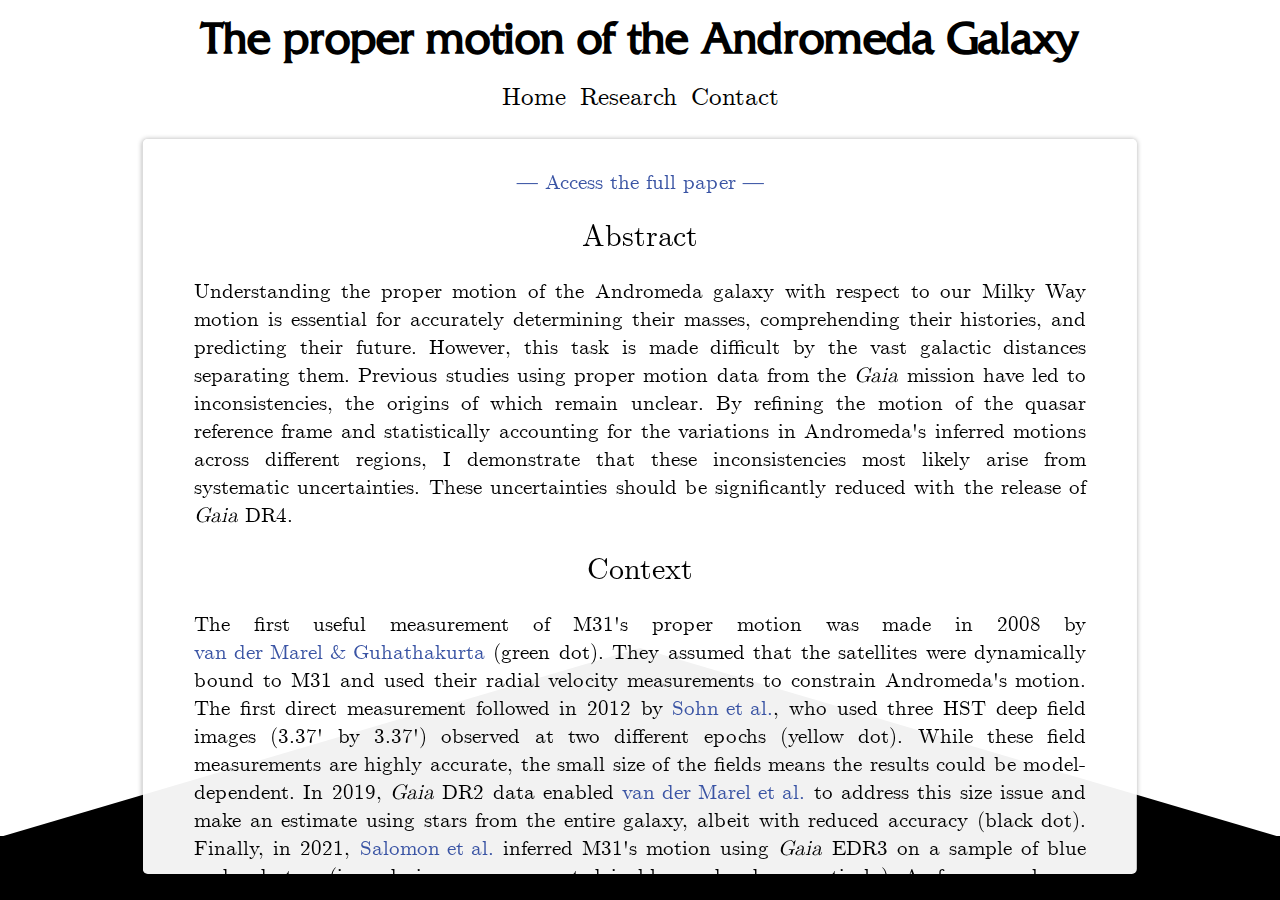
<file: propermotion.html>
<!DOCTYPE html>
<html lang="en" >
<head>
    <meta charset="UTF-8">
    <meta name="viewport" content="width=device-width initial-scale=1.0">
    <title>Samuel Rusterucci</title>
    <link rel="stylesheet" href="Styling/main.css">
    <link rel="stylesheet" href="Styling/propermotion.css">
</head>
<body>
    <h1>The proper motion of the Andromeda Galaxy</h1>
    <nav class="navbar">
        <ul>
            <li> <a href="index.html"> Home </a> </li> <!-- target="_blank" after the a, this allows to open the link in a new page-->
            <li> <a href="research.html"> Research </a> </li>
            <li> <a href="contact.html"> Contact </a> </li>
        </ul>
    </nav>

    <p> </p>
    <div class="content">
        <lii> <a href="https://arxiv.org/abs/2410.18180" target="_blank">  &#x2015; Access the full paper &#x2015; </a> </lii> <p class="justified_text"> </p> 
        
        <p class="title">  Abstract  </p>

        <p class="justified_text"> Understanding the proper motion of the Andromeda galaxy with respect to our Milky Way motion is essential for accurately determining their masses, comprehending their histories, and predicting their future. However, this task is made difficult by the vast galactic distances separating them. Previous studies using proper motion data from the <em>Gaia</em> mission have led to inconsistencies, the origins of which remain unclear. By refining the motion of the quasar reference frame and statistically accounting for the variations in Andromeda's inferred motions across different regions, I demonstrate that these inconsistencies most likely arise from systematic uncertainties. These uncertainties should be significantly reduced with the release of <em>Gaia</em> DR4.</p>

        <p class="title"> Context </p>

        <p class="justified_text"> The first useful measurement of M31's proper motion was made in 2008 by <span class="tooltip"> van der Marel & Guhathakurta <span class="descriptionBox"> <a href="https://ui.adsabs.harvard.edu/abs/2008ApJ...678..187V/abstract" target="_blank">ADS</a> </span> </span>
         (green dot). They assumed that the satellites were dynamically bound to M31 and used their radial velocity measurements to constrain Andromeda's motion. The first direct measurement followed in 2012 by <span class="tooltip"> Sohn et al. <span class="descriptionBox"> <a href="https://ui.adsabs.harvard.edu/abs/2012ApJ...753....7S/abstract" target="_blank">ADS</a> </span> </span>,
         who used three HST deep field images (3.37' by 3.37') observed at two different epochs (yellow dot). While these field measurements are highly accurate, the small size of the fields means the results could be model-dependent. In 2019, <em>Gaia</em> DR2 data enabled <span class="tooltip"> van der Marel et al. <span class="descriptionBox"> <a href="https://ui.adsabs.harvard.edu/abs/2019ApJ...872...24V/abstract" target="_blank">ADS</a> </span> </span>
         to address this size issue and make an estimate using stars from the entire galaxy, albeit with reduced accuracy (black dot). Finally, in 2021, <span class="tooltip"> Salomon et al. <span class="descriptionBox"> <a href="https://ui.adsabs.harvard.edu/abs/2021MNRAS.507.2592S/abstract" target="_blank">ADS</a> </span> </span>
         inferred M31's motion using <em>Gaia</em> EDR3 on a sample of blue and red stars (in a daring way represented in blue and red, respectively). As far as we know, there is no reason to believe that M31 is being stretched or disrupted by unknown forces that would cause blue and red stars to behave differently. Thus, the question I sought to answer is: why do we observe these inconsistencies? </p>

         <a href="Images/PM_M31/Figure_1.pdf" target="_blank"><img class="Fig1" src="Images/PM_M31/Figure_1.png" alt="Proper motion of the Andromeda Galaxy (M31)"></a>

        <p class="justified_text"> Note: all results are presented in a heliocentric reference frame with the proper motions along the right ascension (x) and declination direction (y). The black pentagon represents a strictly radial motion of M31 towards the Milky Way.</p>
        
        <p class="title"> Star and quasar samples </p>

        <p class="justified_text"> I have recovered the blue and red disc star samples from <span class="tooltip"> Salomon et al. (2021) <span class="descriptionBox"> <a href="https://ui.adsabs.harvard.edu/abs/2021MNRAS.507.2592S/abstract" target="_blank">ADS</a> </span> </span>
         by applying to the <em>Gaia</em> DR3 data a series of spatial, colour-magnitude, and proper motion cuts as detailed in their article. The spatial distribution and the corresponding colour-magnitude diagram (CMD) of the remaining stars are shown in the middle and right-hand panels of the figure below, respectively. The stars within the hashed region can be considered contaminants. The left-hand panel displays the distribution of quasars used to establish the <em>Gaia</em> celestial reference frame (CRF), shown both before (grey dots) and after (black dots) incorporating additional quasars from the latest <em>Gaia</em> catalogue of extragalactic objects (<span class="tooltip"> Gaia Collaboration et al. 2023a <span class="descriptionBox"> <a href="https://ui.adsabs.harvard.edu/abs/2023A%26A...674A..41G/abstract" target="_blank">ADS</a> </span> </span>). 
         The newly added quasars significantly increase the central density, which was previously low due to the CRF being constructed from different catalogues, not all of which being equally reliable in heavily contaminated regions such as M31. </p>

        <a href="Images/PM_M31/Figure_2.pdf" target="_blank"><img class="Fig2" src="Images/PM_M31/Figure_2.png" alt="Star and quasar samples" ></a>

        <p class="title"> Inference method </p>

        <p class="justified_text"> The global motion of the galaxy is inferred by assuming it is the sum of two probabilistic models: one representing the true population of M31 stars and the other representing contamination, both modelled as two-dimensional Gaussians. More details on the method are provided in <span class="tooltip"> Rusterucci et al. (2024) <span class="descriptionBox"> <a href="https://ui.adsabs.harvard.edu/abs/2024arXiv241018180R/abstract" target="_blank">ADS</a> </span> </span>. The intrinsic motion of the stars within M31 is accounted for using a disc model (left-hand panel of the figure below), which we subtract from the measured <em>Gaia</em> proper motions (right-hand panel of the same figure). In the case of quasars, no disc model is needed, as they are considered motionless. </p>

        <a href="Images/PM_M31/Figure_3.pdf" target="_blank"><img class="Fig3" src="Images/PM_M31/Figure_3.png" alt="Gaia proper motion measurements"></a>

        <p class="title"> Correction for the motion of the reference</p>

        <p class="justified_text"> The quasars from the <em>Gaia</em> reference frame exhibit small systematic motions on the order of a few tenths of microarcseconds per year (see Figure 13 from <span class="tooltip"> Lindegren et al. 2021b <span class="descriptionBox"> <a href="https://ui.adsabs.harvard.edu/abs/2021A%26A...649A...2L/abstract" target="_blank">ADS</a> </span> </span>).
         To address this, I created a grid covering M31 and its outskirts, with bins of sizes 72" by 72". The motion of all quasars within a 2.5deg radius around each bin centre is then inferred and smoothed using a Gaussian kernel with a standard deviation of 5 pixels, resulting in the correction maps presented below along the right ascension and declination directions. While being aware of the correlations introduced by this method, I chose to use it for simpler and more interpretable results. The top row shows the correction maps using the <em>Gaia</em> DR3, while the bottom row shows the maps using the DR2. It is clear that the DR3 represents a significant improvement over the DR2, as the latter maps are not centred on 0 and exhibit a wider range of values.</p>

        <a href="Images/PM_M31/Figure_4.pdf" target="_blank"><img class="Fig4" src="Images/PM_M31/Figure_4.png" alt="Correction from the background reference frame"></a>

        <p class="title"> Quadrant analysis </p>

        <p class="justified_text"> Instead of inferring the motion of all the blue and red stars together, we infer the motion for stars in four different quadrants, effectively reducing our sample size by a factor of four. The motivation for this approach comes from the similarity of our results to previous ones, even after applying the correction maps as zero-point offsets as previously discussed. The left-hand panel of the following figure shows the inferred motion for each quadrant (in low opacity) along with the final combined measurement (in clear) for both the blue and red samples. Assuming the four quadrants are independent (though this is not entirely the case due to correlations introduced by the correction maps), we can statistically infer the mean motion, along with the statistical and systematic uncertainties for each quadrant. The statistical uncertainties, which arise from the "noise" in the data, are represented as solid error bars in the figure below. The systematic uncertainties are shown as dashed error bars and can be interpreted as the uncertainties required to make the results compatible with one another. The right-hand panel displays these new DR3-based results in the context of previous studies. Due to the newly determined larger systematic uncertainties, the blue and red samples are now compatible with each other.</p>
        
        <a href="Images/PM_M31/Figure_5.pdf" target="_blank"><img class="Fig5" src="Images/PM_M31/Figure_5.png" alt="Proper motion of the Andromeda Galaxy (M31)"></a>
        
        <p class="title"> What can we conclude? </p>

        <p class="justified_text"> Re-doing the entire analysis using <em>Gaia</em> DR2 data, we observe even greater incompatibilities between the quadrants, as shown in the following figure (low opacity). The final results differ significantly and are only made compatible due to the large, dominant systematic uncertainties. This suggests that previous studies may have underestimated the magnitude of these systematic effects, and highlights that we aim to infer motions that approach <em>Gaia</em>'s current capabilities. Nonetheless, the substantial improvement between the two data releases is reassuring. If a similar improvement is observed between the DR3 and the DR4, we could achieve measurement uncertainties comparable to those of the HST, but on a sample that fully covers M31.</p>

        <a href="Images/PM_M31/Figure_6.pdf" target="_blank"><img class="Fig6" src="Images/PM_M31/Figure_6.png" alt="Proper motion of the Andromeda Galaxy (M31) compared to the results obtained using the Gaia DR2"></a>

        <p class="title"> References </p>

        <p class="references"> <a class="references" href="https://ui.adsabs.harvard.edu/abs/2008ApJ...678..187V/abstract
            " target="_blank">van der Marel, R. P. & Guhathakurta, P. 2008, ApJ, 678, 187</a> </p>

        <p class="references"> <a class="references" href="https://ui.adsabs.harvard.edu/abs/2012ApJ...753....8V/abstract
            " target="_blank">van der Marel, R. P., Fardal, M., Besla, G., et al. 2012, ApJ, 753, 8</a> </p>

        <p class="references"> <a class="references" href="https://ui.adsabs.harvard.edu/abs/2012ApJ...753....7S/abstract
            " target="_blank">Sohn, S. T., Anderson, J., & van der Marel, R. P. 2012, ApJ, 753, 7</a> </p>

        <p class="references"> <a class="references" href="https://ui.adsabs.harvard.edu/abs/2019ApJ...872...24V/abstract
            " target="_blank">van der Marel, R. P., Fardal, M. A., Sohn, S. T., et al. 2019, ApJ, 872, 24</a> </p>

        <p class="references"> <a class="references" href="https://ui.adsabs.harvard.edu/abs/2021MNRAS.507.2592S/abstract
            " target="_blank">Salomon, J. B., Ibata, R., Reylé, C., et al. 2021, MNRAS, 507, 2592</a> </p>

        <p class="references"> <a class="references" href="https://ui.adsabs.harvard.edu/abs/2021A%26A...649A...2L/abstract
            " target="_blank">Lindegren, L., Klioner, S. A., Hernández, J., et al. 2021b, A&A, 649, A2</a> </p>

        <p class="references"> <a class="references" href="https://ui.adsabs.harvard.edu/abs/2023A%26A...674A..41G/abstract
            " target="_blank">Gaia Collaboration, Bailer-Jones, C. A. L., Teyssier, D., et al. 2023a, A&A, 674, 426 A41</a> </p>

        <p class="references"> <a class="references" href="https://ui.adsabs.harvard.edu/abs/2024arXiv241018180R/abstract
            " target="_blank">Rusterucci, S., Martin, N. F., Starkenburg, E., et al 2024, arXiv:2410.18180</a> </p>
        
    </div>
    <div class="bottom-shape"></div>
    <div class="rectangle"></div>

</body>
</html>
</file>
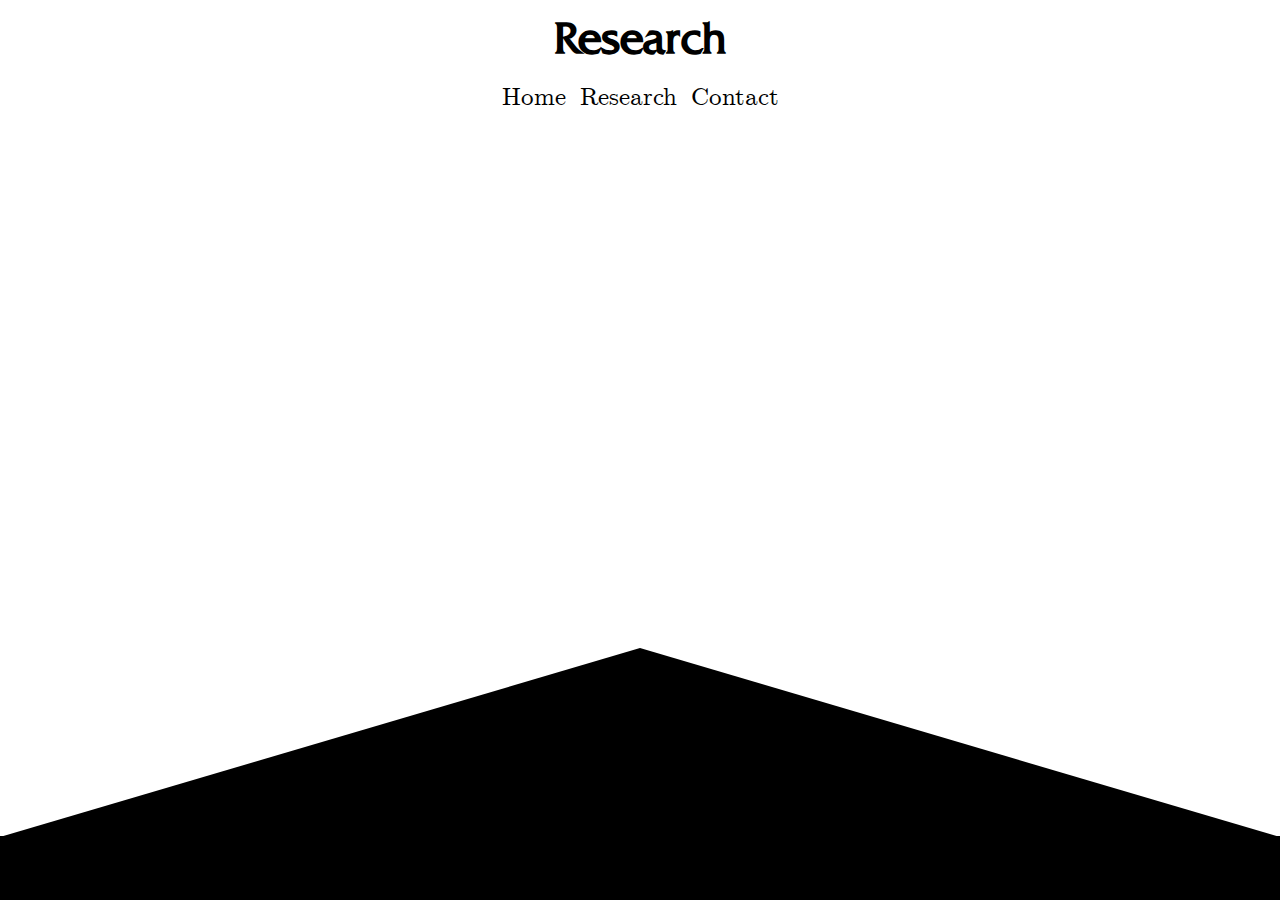
<file: research.html>
<!DOCTYPE html>
<html lang="en">
<head>
    <meta charset="UTF-8">
    <meta name="viewport" content="width=device-width, initial-scale=1.0">
    <link rel="shortcut icon" type="x-icon" href="Images/Welcome.png">
    <title>Samuel Rusterucci</title>
    <link rel="stylesheet" href="Styling/main.css">
    <link rel="stylesheet" href="Styling/research.css">
</head>
<body>
    <h1>Research</h1>
    <nav class="navbar">
        <ul>
            <li> <a href="index.html"> Home </a> </li> <!-- target="_blank" after the a, this allows to open the link in a new page-->
            <li> <a href="research.html"> Research </a> </li>
            <li> <a href="contact.html"> Contact </a> </li>
        </ul>
    </nav>
    <div class="image_container">
        <div class="image"> 
            <a href="propermotion.html"> <img src="Images/andromeda.jpeg" alt=""> </a>  
            <div class="text-overlay">The proper motion of the <br> Andromeda Galaxy</div>
        </div>
        <div class="image">
            <a href="research.html"> <img src="Images/hiddensatellites.jpeg" alt="Im2"> </a>  
            <div class="text-overlay">Searching for hidden satellites <br> of the Milky Way</div>
        </div>
    </div>
    <div class="bottom-shape"></div>
    <div class="rectangle"></div>
</body>
</html>
</file>
<file: Styling/main.css>
body 
{
    margin: 0;
    padding: 0;
    height: 100%;
    overflow-x: hidden;

    text-align: center;
    margin:0;
}

.content {
    text-align: center;
    padding: 100px 20px;
    position: relative;
    z-index: 10;
}

@font-face
{
    font-family: FrizQuad;
    src: url(../Font/FrizQuad.otf);
}

@font-face
{
    font-family: CompMod;
    src: url(../Font/CompMod.ttf);
}

h1 
{
    font-family: FrizQuad;
    font-size: 45px;
    margin-top: 1.5%;
}

p
{
    font-family: CompMod;
    font-size: 18px;
    margin: 10px;
}

.who_am_i
{
    font-size: 23px;
    margin-top: 13%;
    margin-right: 10%;
    margin-left: 10%;
    animation: TransitionIn 1s;
}

.navbar ul
{
    margin-top: -21px;
    list-style-type: none;
    padding: 0px;
    margin-bottom:25px;
}

.navbar a
{
    color: black;
    text-decoration: none;
    font-family: CompMod;
    font-size: 25px;
    text-align: center;
    padding: 5px;
}

.navbar a:hover
{
    color: #3A54A4;
}

.navbar li
{
    display: inline-block;
}

.bottom-shape {
    position: fixed;
    bottom: 7%;
    left: 0;
    width: 100%;
    height: 21%;
    background-color: black;
    clip-path: polygon(0 100%, 50% 0, 100% 100%);
    z-index: 5;
}

.rectangle{
    position: fixed;
    bottom: 0;
    left: 0;
    width: 100%;
    height:7.1%;
    background:black;  
}

@keyframes TransitionIn {
    from {
        opacity: 0;
    }

    to {
        opacity: 1;
    }
}

/* Dealing with the appearing boxes */
.tooltip {
    color: #3A54A4; /* Change color to highlight */
    cursor: pointer; /* Show pointer cursor on hover */
    position: relative; /* Needed for positioning the description */
    display: inline-block;
}

.descriptionBox a {
    text-decoration: none;
}

/* Style for the description box */
.descriptionBox {
    background-color: rgb(255, 255, 255);
    border: 2px solid #000000;
    padding: 5px;
    position: absolute;
    right: 0px; /* Adjust positioning as needed */
    top: 25px; /* Position below the word */
    opacity: 0; /* Start with the box hidden (transparent) */
    display: none; /* Hide the box initially */
    z-index: 10; /* Ensure it appears above other elements */
}

/* Keyframes for fade-in effect */
@keyframes fadeIn {
    from {
        opacity: 0; /* Start with opacity 0 */
    }
    to {
        opacity: 0.95; /* End with opacity 1 */
    }
}

/* Show the description box on hover */
.tooltip:hover .descriptionBox {
    display: block; /* Make the box visible */
    opacity: 1; /* Fully show the box */
    animation: fadeIn 0.5s forwards; /* Apply fadeIn animation on hover */
}



/* Styles for phones */
@media (max-width: 700px) {
    h1 
    {
        font-family: FrizQuad;
        font-size: 37px;
        margin-top: 1.5%;
    }

    p
    {
        font-family: CompMod;
        font-size: 15px;
        margin: 10px;
    }

    .who_am_i
    {
        font-size: 21px;
        margin-top: 21%;
        margin-right: 10%;
        margin-left: 10%;
        animation: TransitionIn 1s;
    }

    .navbar a
    {
        color: black;
        text-decoration: none;
        font-family: CompMod;
        font-size: 21px;
        text-align: center;
        padding: 5px;
    }

    .bottom-shape {
        position: fixed;
        bottom: 7%;
        left: 0;
        width: 100%;
        height: 15%;
        background-color: black;
        clip-path: polygon(0 100%, 50% 0, 100% 100%);
        z-index: 5;
    }
    
    .rectangle{
        position: fixed;
        bottom: 0;
        left: 0;
        width: 100%;
        height:7.1%;
        background:black;  
    }
}
</file>
<file: Styling/propermotion.css>
p.justified_text
{
    font-size: 21px;
    text-align: justify;
    margin: 21px;
    animation: TransitionIn 1s;
}

p.title
{
    font-size: 30px;
}

p.references
{
    text-align: left;
    margin: 7px;
}

a.references
{
    color: #3A54A4;
    text-decoration: none;
    font-size: 21px;
    animation: TransitionIn 1s;
}

.content {
    animation: TransitionIn 0.5s;
    width: 73%;
    position: relative;
    left: 50%; 
    transform: translateX(-50%);
    padding: 30px; 
    overflow-y: auto; 
    max-height: 75vh; 
    background-color: rgba(255, 255, 255, 0.95); 
    border-radius: 5px;
    box-shadow: 0 0 5px rgba(0, 0, 0, 0.3); 
}

img.Fig1 {
    width: 35%;
}

img.Fig2 {
    width: 90%;
}

img.Fig3 {
    width: 70%;
}

img.Fig4 {
    width: 50%;
}

img.Fig5 {
    width: 70%;
}

img.Fig6 {
    width: 35%;
}

.pdf-container {
    margin-top: 20px;
    width: 750px;
    height: 750px;
    background-color: white;
    border: 1px solid #ccc;
    display: none; /* Hidden by default */
}

.content lii a {
    text-decoration: none;
    color: #3A54A4;
    font-family: CompMod;
    display: inline-block;
    font-size: 21px;
}

@media (max-width: 700px) {

    img.Fig1 {
        width: 90%;
    }
    
    img.Fig2 {
        width: 90%;
    }
    
    img.Fig3 {
        width: 90%;
    }
    
    img.Fig4 {
        width: 90%;
    }
    
    img.Fig5 {
        width: 90%;
    }
    
    img.Fig6 {
        width: 90%;
    }

    p.justified_text
    {
        font-size: 17px;
        text-align: justify;
        animation: TransitionIn 1s;
    }

    p.title
    {
        font-size:25px;
    }

    a.references
    {
        color: #3A54A4;
        text-decoration: none;
        font-size:17px;
        animation: TransitionIn 1s;
    }

    .content {
        animation: TransitionIn 0.5s;
        width: 83%;
        position: relative;
        left: 50%; 
        transform: translateX(-50%);
        padding: 15px; 
        overflow-y: auto; 
        max-height: 75vh; 
        background-color: rgba(255, 255, 255, 0.95); 
        border-radius: 5px;
        box-shadow: 0 0 5px rgba(0, 0, 0, 0.3); 
    }

}
</file>
<file: Styling/research.css>
.image_container {
    padding: 7%;
    display: flex; /* Align images side by side */
    justify-content: center; /* Center images horizontally */
    align-items: center; /* Center images vertically */
    gap: 5%; /* Add space between the images */
}

.image {
    max-width: 500px; 
    max-height: 250px;
    border-radius: 21px;
    overflow: hidden;

    position: relative; /* Ensure the text is positioned relative to this container */

    width: 100%; /* Ensure image covers container width */
    aspect-ratio: 2.3 / 1;

    display: flex; /* Apply flexbox to .image */
    justify-content: center; /* Horizontally center the image */
    align-items: center;

    opacity: 0;
    animation: fadeIn 0.5s forwards;
}

.image img {
    width: 100%; /* Ensure the images don't overflow their container */
    height: auto;
    border-radius: 21px;
    object-fit: cover;
    transition:0.75s;

    display: block; /* Prevents small gaps below the image */
}

.image:hover img{
    transform: scale(1.2);
}

.text-overlay {
    font-family: CompMod;
    position: absolute;
    top: 13px; 
    right: 13px; 
    text-align: right;
    color: white;
    font-size: 25px;
}

/* Styles for phones */
@media (max-width: 700px) {
    .image_container {
        padding: 3%; 
        display: flex; /* Align images side by side */
        flex-direction: column;
        justify-content: center; /* Center images horizontally */
        align-items: center; /* Center images vertically */
    }
    
    .image {
        width: 90%;
        /* height: 200px; */
        aspect-ratio: 2.5 / 1;
        border-radius: 15px;
        overflow: hidden;

        margin-bottom: 20px; 

        display: flex; /* Apply flexbox to .image */
        justify-content: center; /* Horizontally center the image */
        align-items: center;
    
        position: relative; /* Ensure the text is positioned relative to this container */
    }
    
    .image img {
        width: 50%; /* Ensure the images don't overflow their container */
        height: 50%;
        border-radius: 15px;
        object-fit: cover;
        transition:0.75s;
    
        display: block; /* Prevents small gaps below the image */
        width: 100%; /* Ensures the image scales to the container */
        height: auto;
    }
    
    .image:hover img{
        transform: scale(1.2);
    }
    
    .text-overlay {
        font-family: CompMod;
        position: absolute;
        top: 13px; 
        right: 13px; 
        text-align: right;
        color: white;
        font-size: 21px;
    }
}
</file>
